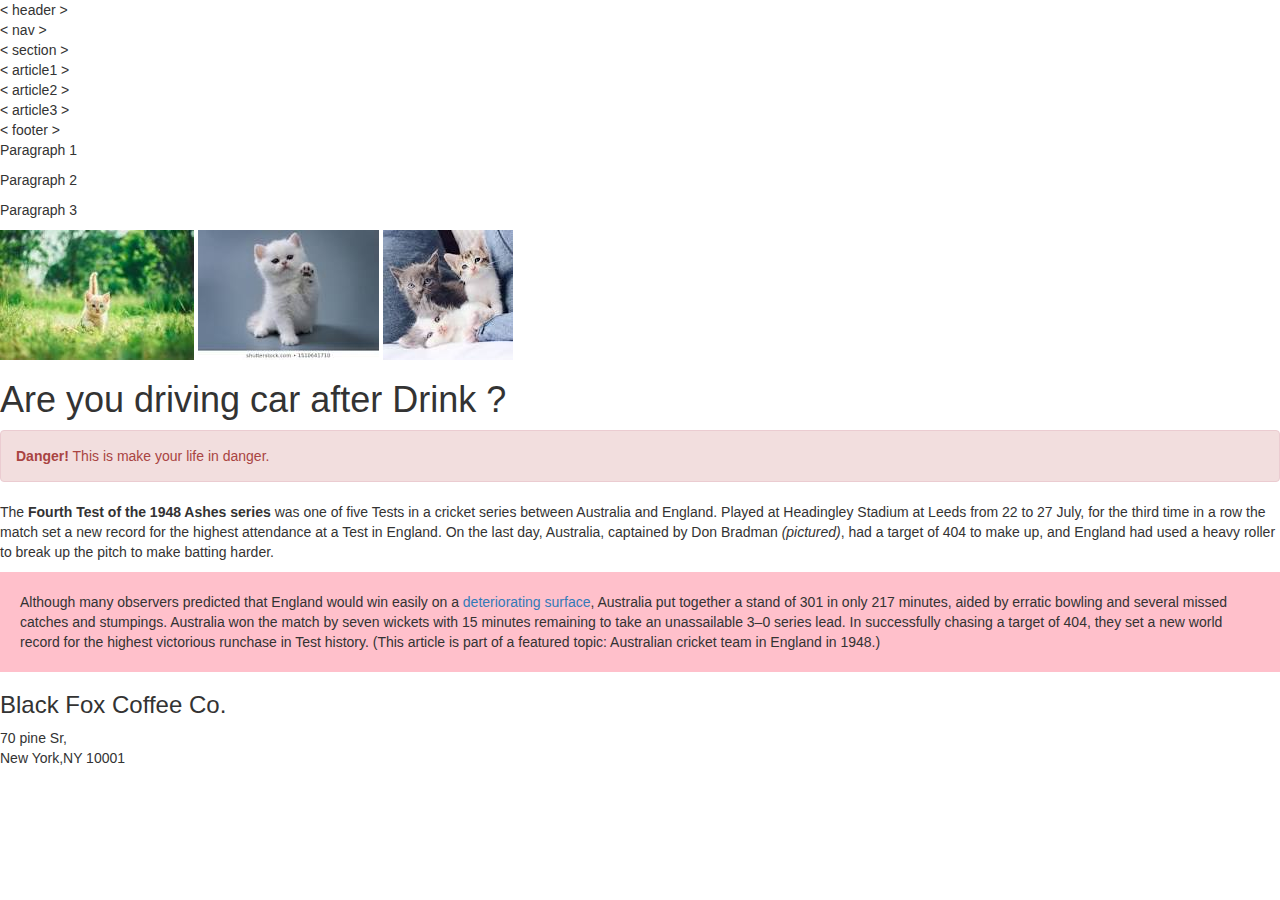
<file: HTML_CSS web course/chapter3-Structure an entire page/index.html>
<!doctype html>
<html lang="en">
<head>
  <meta charset="UTF-8">
  <meta name="viewport" content="width=device-width, initial-scale=1">
  <link rel="stylesheet" href="https://maxcdn.bootstrapcdn.com/bootstrap/3.4.1/css/bootstrap.min.css">
  <script src="https://ajax.googleapis.com/ajax/libs/jquery/3.5.1/jquery.min.js"></script>
  <script src="https://maxcdn.bootstrapcdn.com/bootstrap/3.4.1/js/bootstrap.min.js"></script>
  <style>
  #key-takeaway
  {
	padding:20px;
	background-color: pink;
	border:3px black dash;
  }
  </style>
</head>
<body>
<!-- create general page stucture -->
<header>< header ></header>
<nav> < nav > </nav>
<section>
< section >
<article> < article1 > </article>
<article> < article2 > </article>
<article> < article3 > </article>
</section>
<footer> < footer ></footer>
</ br>
<!-- create general page stucture --><!-- block level  tag 
 Headings: <h1> etc.
 Paraagraphs:<p>
 Lists:<ul>,<ol>,<li>
 Structuring elements: <header> ,<nav> etc -->
<p>Paragraph 1</p> 
<p>Paragraph 2</p>
<p>Paragraph 3</p>
<!-- inline level 
images:<img>
Strong text: <strong> 
emphsized text:<em>
Links:<a>
-->
<img src="images/kitten1.jpg" alt="Cute Lynx kitten" title="Lynx kitten"> <!-- inline level element-->
<img src="images/kitten2.jpg" alt="Cute spotted kitten" title="Spotted kitten"><!-- inline level element-->
<img src="images/kitten3.jpg" alt="Cute Siamese kitten" title="Siamese kitten"><!-- inline level element-->

<!-- Group content with divs and spans 
	 Add classes and ids to elements     -->
<article>
<h1>Are you driving car after Drink ?</h1>
<p class="alert alert-danger"><strong>Danger!</strong> This is make your life in danger.</p>
<p>The <strong>Fourth Test of the 1948 Ashes series</strong> was one of five Tests in a cricket series between 
Australia and England. Played at Headingley Stadium at Leeds from 22 to 27 July, for the third 
time in a row the match set a new record for the highest attendance at a Test in England. 
On the last day, Australia, captained by Don Bradman <em>(pictured)</em>, had a target of 404 to make up,
 and England had used a heavy roller to break up the pitch to make batting harder.</p>
 <p id="key-takeaway">
 Although many observers predicted that England would win easily on a <a href="#">deteriorating surface</a>,
 Australia put together a stand of 301 in only 217 minutes, aided by erratic bowling and several 
 missed catches and stumpings. Australia won the match by seven wickets with 15 minutes remaining to
 take an unassailable 3–0 series lead. In successfully chasing a target of 404, they set a new world record
 for the highest victorious runchase in Test history. (This article is part of a featured topic: 
 Australian cricket team in England in 1948.)</p>
</article>

<!-- Add breaks and lines to your content -->
<h3>Black Fox Coffee Co.</h3>
<address>
70 pine Sr,</br>
New York,NY 10001
</address>
<!-- Add a head to your HTML for information about your website 
doctype of html
html in define lang attribute
head having title,icon of website,meta data, 
link, script

-->


</body>
</html>
</file>
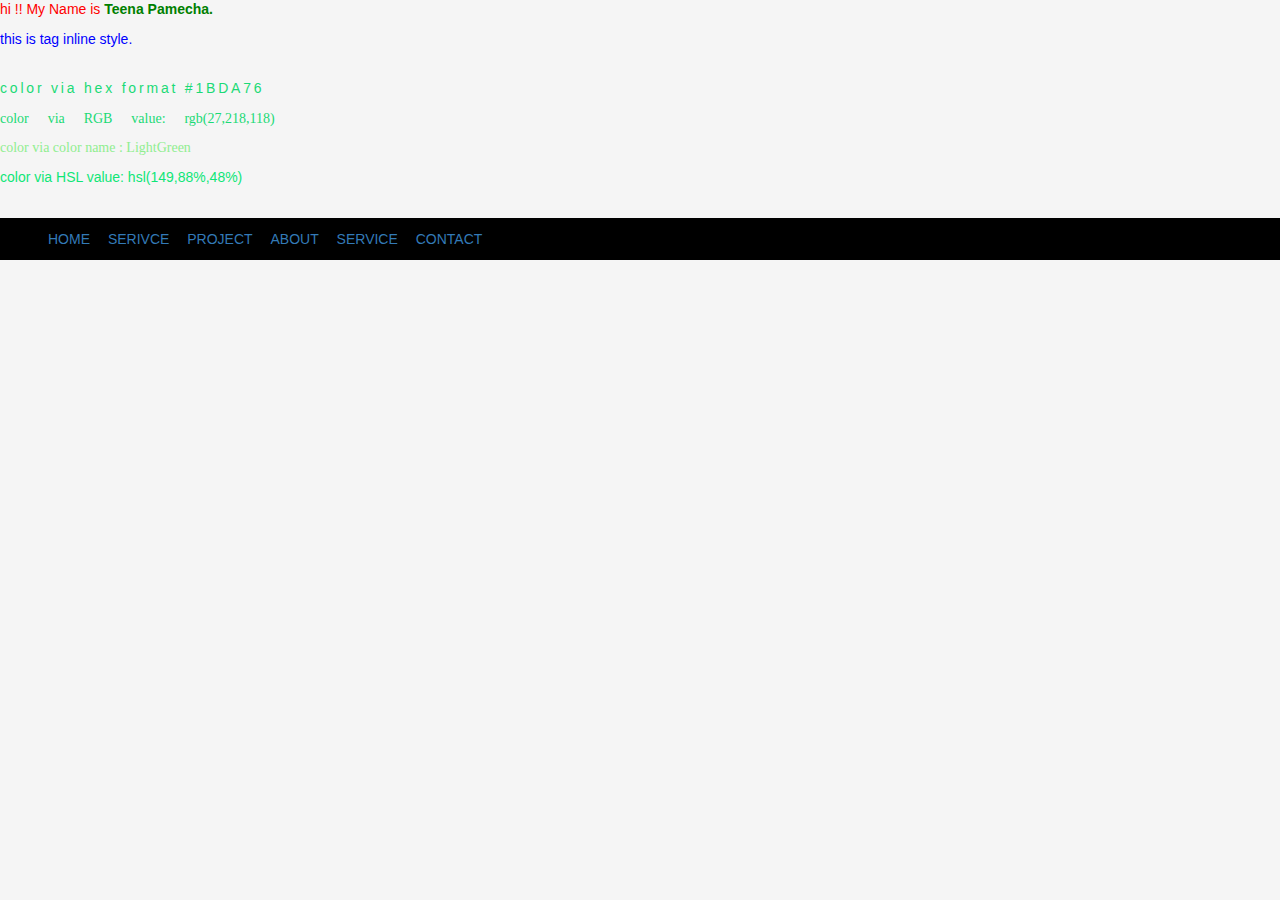
<file: HTML_CSS web course/chapter4-Spice up your content with CSS/index.html>
<html>
<head>
  <meta charset="UTF-8">
  <meta name="viewport" content="width=device-width, initial-scale=1">
  <link rel="stylesheet" href="https://maxcdn.bootstrapcdn.com/bootstrap/3.4.1/css/bootstrap.min.css">
  <script src="https://ajax.googleapis.com/ajax/libs/jquery/3.5.1/jquery.min.js"></script>
  <script src="https://maxcdn.bootstrapcdn.com/bootstrap/3.4.1/js/bootstrap.min.js"></script>
<!--Decide where to write CSS  1 way -- external css file added -->
<link rel="stylesheet" href="css/style.css" type="text/css" />
<!--Decide where to write CSS  2 way -- inline css in head -->
<style type="text/css">
.demo{
color:red;
background-color:yellow,
bolder:1px solid back;
}
p{
	line-height:1.4em;
}
b{
	color:green;
}
.hex
{
	color:#1BDA76;
	letter-spacing:0.2em
}
.rgb
{
	color:rgb(27,218,118);
	font-family:serif;
	word-spacing:1.1em;
}
.colorName
{
	color:LightGreen;
	font-family:Gill sans monospace;
}
.hsl{color:hsl(149,88%,48%);}
nav{
background-color:black;
color:red;
padding:11px 8px 1px 8px;
}
ul > li{
display:inline;
margin-right:1em
}
a{
font-weight:200;
text-decoration:none;
text-transform:uppercase;
}
a:hover{
background-color:darkgray;
color:white;
padding:10px;
}
</style>

</head>
<body>
<!--Decide where to write CSS ; Set your first colors; ---->
<p class="demo">hi !! My Name is <b>Teena Pamecha.</b></p>
<p style="color:blue">this is tag inline style.</p></br>
<!-- Understand color theory
color via hex format #1BDA76
color via RGB value: rgb(27,218,118)
color via color name : LightGreen
color via HSL value: hsl(149,88%,48%)
; set font;

Control font sizes, line spacing, and word spacing using
 pixles,
 em, 
 rem,
 percentages
 -->
<p class="hex">color via hex format #1BDA76</p>
<p class="rgb">color via RGB value: rgb(27,218,118)</p>
<p class="colorName">color via color name : LightGreen</p>
<p class="hsl">color via HSL value: hsl(149,88%,48%)</p>
</br>
<!-- Trick to your text--> 
<nav>
<ul>
<li><a href="#">Home</a></li>
<li><a href="#">Serivce</a></li>
<li><a href="#">Project</a></li>
<li><a href="#">About</a></li>
<li><a href="#">Service</a></li>
<li><a href="#">Contact</a></li>
</ul>
</nav>
</body>
</html>
</file>
<file: HTML_CSS web course/chapter4-Spice up your content with CSS/css/style.css>
/* this is apply css to elements*/
body{
	color:black;
	font-family:Helvetica;
	background-color:whitesmoke;
}
</file>
